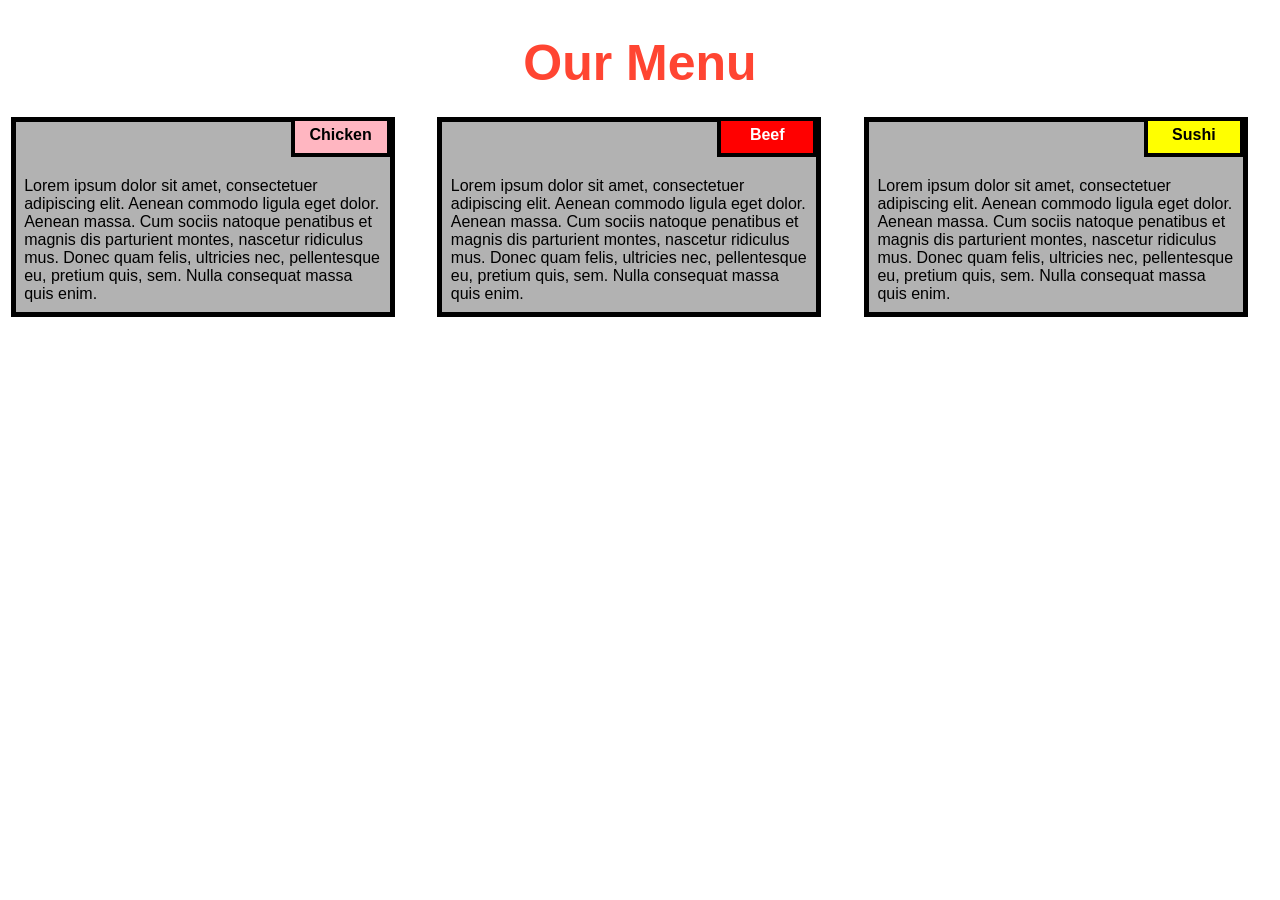
<file: module2/index.html>
<!DOCTYPE html>
<html>
<head>
<title> Restaurant Menu </title>
<meta name="viewport" content="width=device-width, initial-scale=1">
<link rel="stylesheet" type="text/css" href="style.css">
</head>
  
<body>
<h1>Our Menu</h1>
  <div class="col-lg-4 col-md-6 col-sm-12">
  	<div class="box">
  		<p class="content-name name1">Chicken</p>
  		<p class="content">Lorem ipsum dolor sit amet, consectetuer adipiscing elit. Aenean commodo ligula eget dolor. Aenean massa. Cum sociis natoque penatibus et magnis dis parturient montes, nascetur ridiculus mus. Donec quam felis, ultricies nec, pellentesque eu, pretium quis, sem. Nulla consequat massa quis enim.</p>
  	</div>
  </div>

  <div class="col-lg-4 col-md-6 col-sm-12">
  	<div class="box">
   		<p class="content-name name2">Beef</p>
   		<p class="content">Lorem ipsum dolor sit amet, consectetuer adipiscing elit. Aenean commodo ligula eget dolor. Aenean massa. Cum sociis natoque penatibus et magnis dis parturient montes, nascetur ridiculus mus. Donec quam felis, ultricies nec, pellentesque eu, pretium quis, sem. Nulla consequat massa quis enim.</p>
  	</div>
  </div>

  <div class="col-lg-4 col-md-12 col-sm-12">
  	<div class="box">
  		<p class="content-name name3">Sushi</p>
  		<p class="content">Lorem ipsum dolor sit amet, consectetuer adipiscing elit. Aenean commodo ligula eget dolor. Aenean massa. Cum sociis natoque penatibus et magnis dis parturient montes, nascetur ridiculus mus. Donec quam felis, ultricies nec, pellentesque eu, pretium quis, sem. Nulla consequat massa quis enim.</p>
  	</div>	
  </div>
  </body>
</html>
</file>
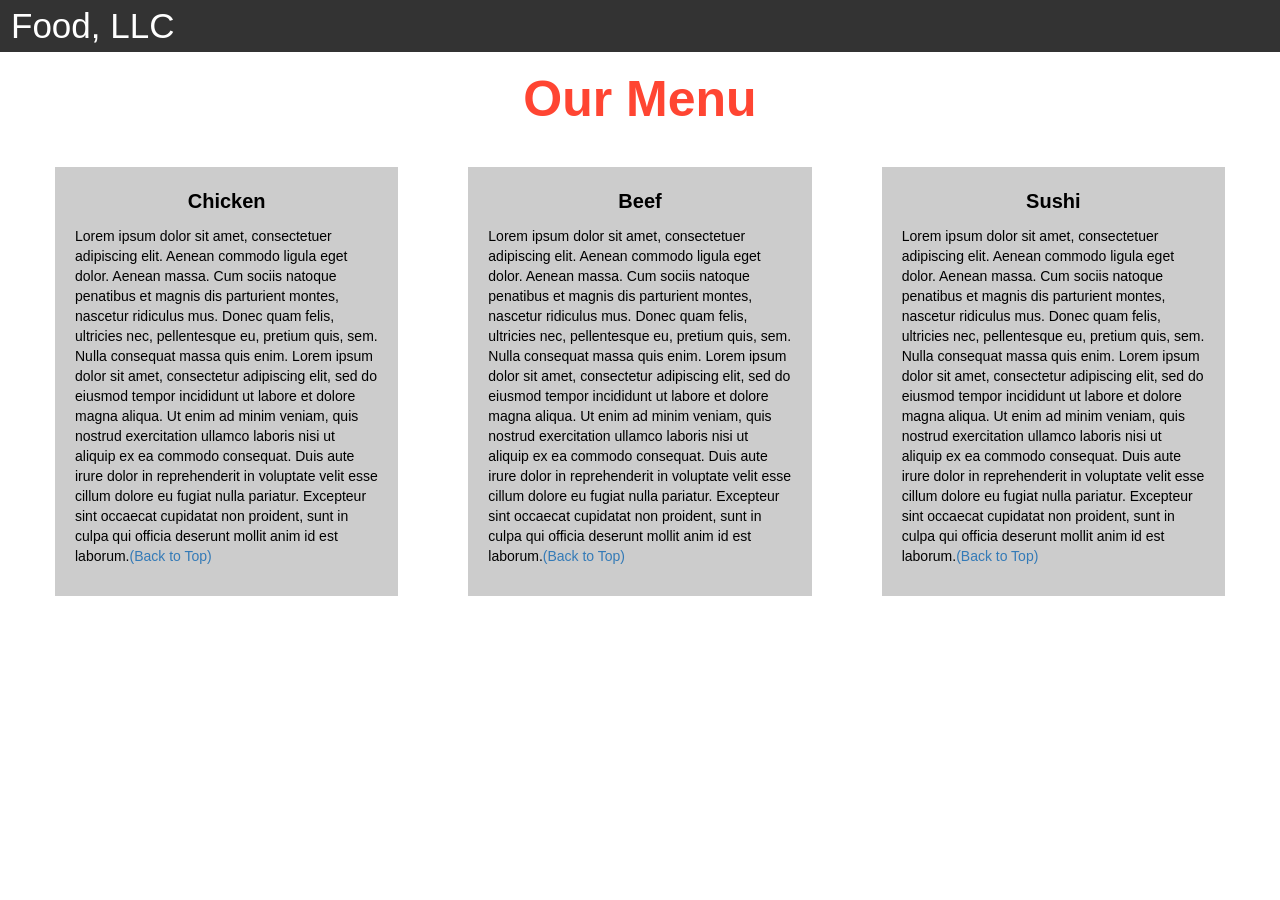
<file: module3/index.html>
<!DOCTYPE html>
<html>
<head>

<title>Module 3</title>

  <meta name="viewport" content="width=device-width, initial-scale=1">
  <link rel="stylesheet" href="https://maxcdn.bootstrapcdn.com/bootstrap/3.3.7/css/bootstrap.min.css">
  <script src="https://ajax.googleapis.com/ajax/libs/jquery/3.3.1/jquery.min.js"></script>
  <script src="https://maxcdn.bootstrapcdn.com/bootstrap/3.3.7/js/bootstrap.min.js"></script>

</head>

<meta name="viewport" content="width=device-width, initial-scale=1">
<link rel="stylesheet" type="text/css" href="style.css">



<body>


<nav class="navbar" id="top">
  <div class="container-fluid">

    <div class="navbar-header">
      <button type="button" class="navbar-toggle" data-toggle="collapse" data-target="#myNavbar">
        <span class="icon-bar"></span>
        <span class="icon-bar"></span>
        <span class="icon-bar"></span> 
      </button>
      <a class="navbar-brand" href="#">Food, LLC</a>
    </div>

    <div class="collapse" id="myNavbar">
      <ul class="nav navbar-nav visible-xs">
        <li><a class="menu-item" href="#">Chicken</a></li>
        <li><a class="menu-item" href="#">Beef</a></li> 
        <li><a class="menu-item" href="#">Sushi</a></li> 
      </ul>
    </div>

  </div>
</nav>

<h1 class="main-title">Our Menu</h1>



<div class="row">

  <div class="col-lg-4 col-md-6 col-sm-12">
    <div class="content-box">
      <p class="item-name">Chicken</p>
      <p>Lorem ipsum dolor sit amet, consectetuer adipiscing elit. Aenean commodo ligula eget dolor. Aenean massa. Cum sociis natoque penatibus et magnis dis parturient montes, nascetur ridiculus mus. Donec quam felis, ultricies nec, pellentesque eu, pretium quis, sem. Nulla consequat massa quis enim. Lorem ipsum dolor sit amet, consectetur adipiscing elit, sed do eiusmod tempor incididunt ut labore et dolore magna aliqua. Ut enim ad minim veniam, quis nostrud exercitation ullamco laboris nisi ut aliquip ex ea commodo consequat. Duis aute irure dolor in reprehenderit in voluptate velit esse cillum dolore eu fugiat nulla pariatur. Excepteur sint occaecat cupidatat non proident, sunt in culpa qui officia deserunt mollit anim id est laborum.<a href="#top">(Back to Top)</a></p>
    </div>
  </div>

  <div class="col-lg-4 col-md-6 col-sm-12">
    <div class="content-box">
      <p class="item-name">Beef</p>
      <p>Lorem ipsum dolor sit amet, consectetuer adipiscing elit. Aenean commodo ligula eget dolor. Aenean massa. Cum sociis natoque penatibus et magnis dis parturient montes, nascetur ridiculus mus. Donec quam felis, ultricies nec, pellentesque eu, pretium quis, sem. Nulla consequat massa quis enim. Lorem ipsum dolor sit amet, consectetur adipiscing elit, sed do eiusmod tempor incididunt ut labore et dolore magna aliqua. Ut enim ad minim veniam, quis nostrud exercitation ullamco laboris nisi ut aliquip ex ea commodo consequat. Duis aute irure dolor in reprehenderit in voluptate velit esse cillum dolore eu fugiat nulla pariatur. Excepteur sint occaecat cupidatat non proident, sunt in culpa qui officia deserunt mollit anim id est laborum.<a href="#top">(Back to Top)</a></p>
    </div>
  </div>


  <div class="col-lg-4 col-md-12 col-sm-12">
    <div class="content-box">
      <p class="item-name">Sushi</p>
      <p>Lorem ipsum dolor sit amet, consectetuer adipiscing elit. Aenean commodo ligula eget dolor. Aenean massa. Cum sociis natoque penatibus et magnis dis parturient montes, nascetur ridiculus mus. Donec quam felis, ultricies nec, pellentesque eu, pretium quis, sem. Nulla consequat massa quis enim. Lorem ipsum dolor sit amet, consectetur adipiscing elit, sed do eiusmod tempor incididunt ut labore et dolore magna aliqua. Ut enim ad minim veniam, quis nostrud exercitation ullamco laboris nisi ut aliquip ex ea commodo consequat. Duis aute irure dolor in reprehenderit in voluptate velit esse cillum dolore eu fugiat nulla pariatur. Excepteur sint occaecat cupidatat non proident, sunt in culpa qui officia deserunt mollit anim id est laborum.<a href="#top">(Back to Top)</a></p>
    </div>
  </div>

</div>


</body>
</html>
</file>
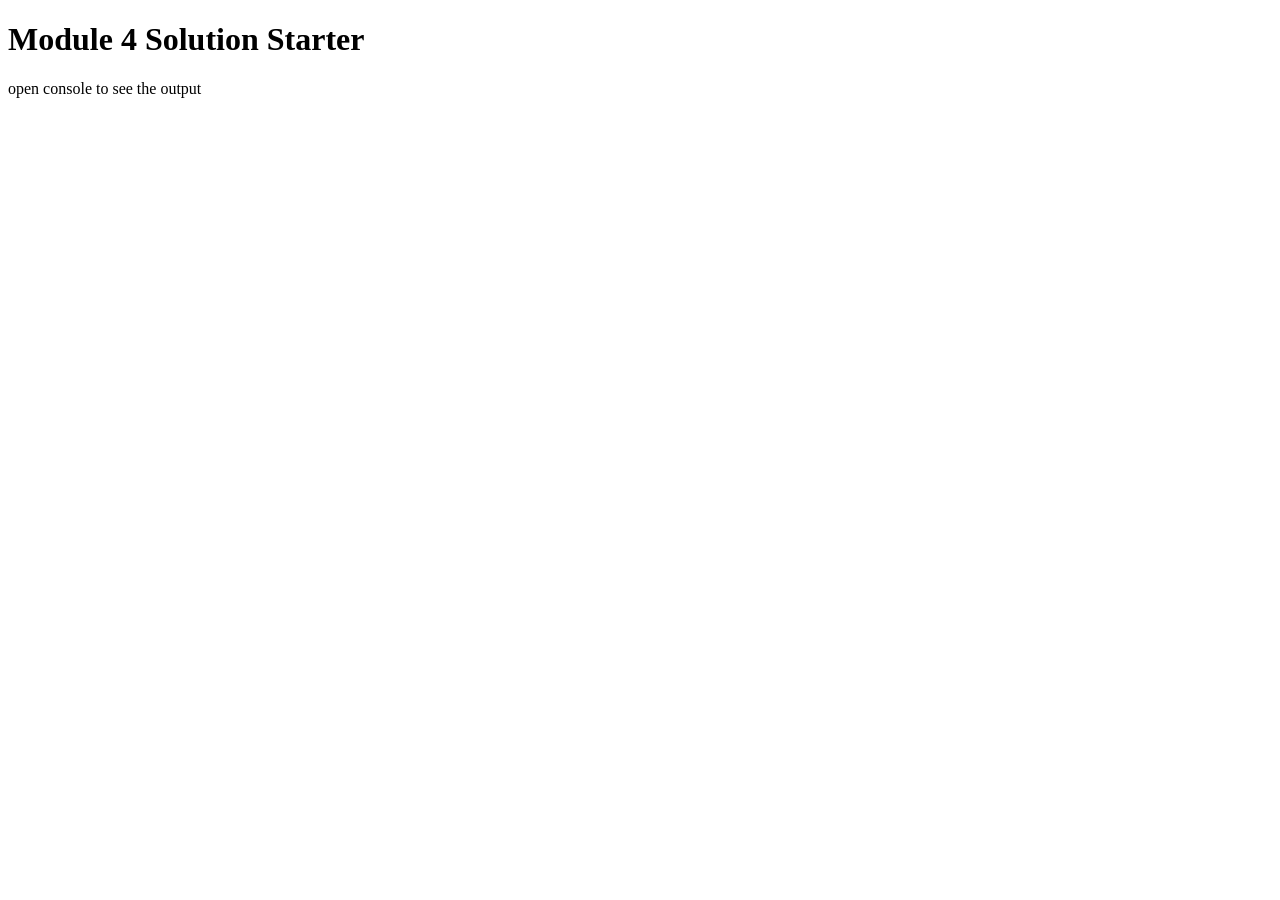
<file: module4/index.html>
<!DOCTYPE html>
<html>
<head>
  <meta charset="utf-8">
  <title>Module 4 Solution Starter</title>
  <script src="SpeakHello.js"></script>
  <script src="SpeakGoodBye.js"></script>
  <script src="script.js"></script>
</head>
<body>
  <h1>Module 4 Solution Starter</h1>
  <p>open console to see the output</p>
</body>
</html>
</file>
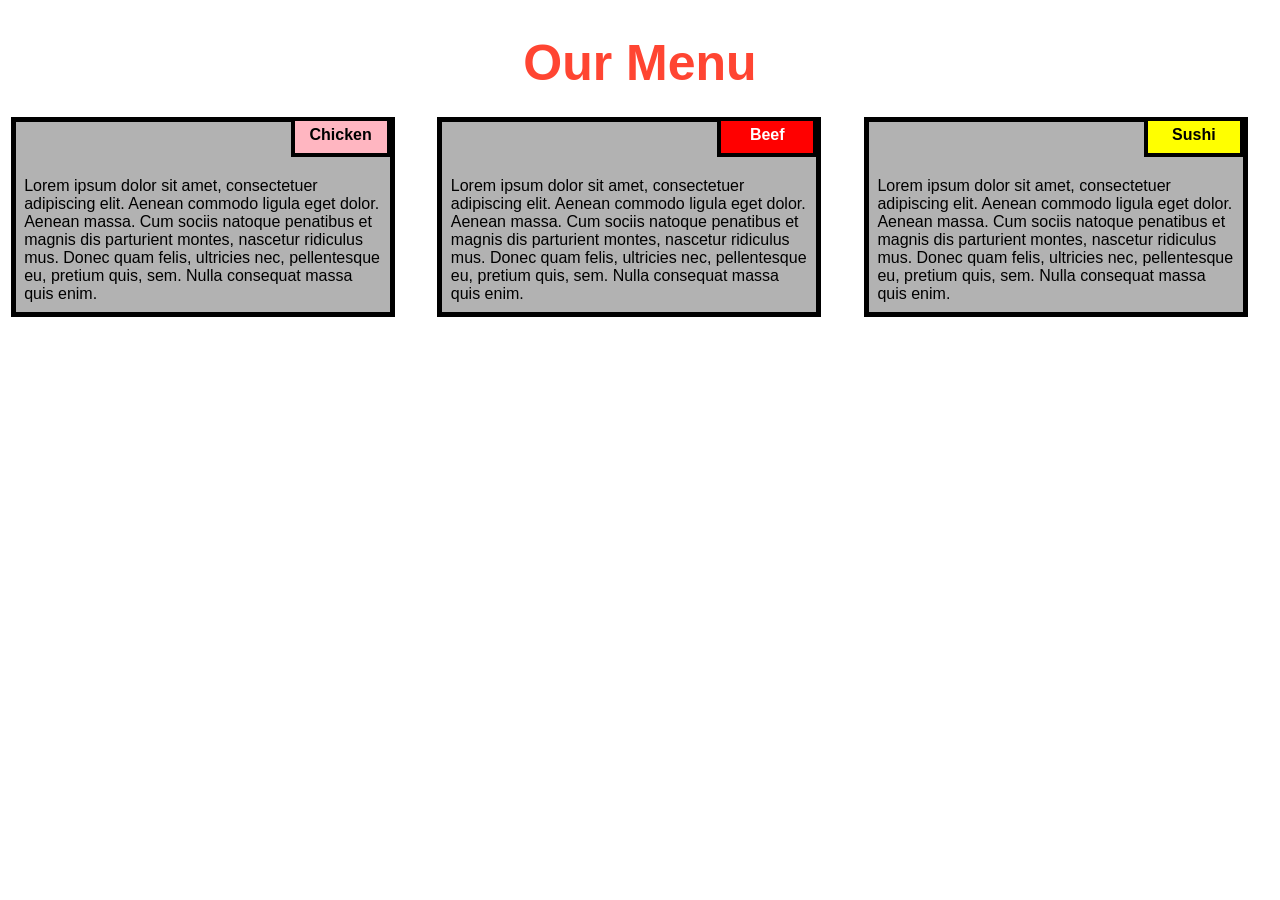
<file: module2/index (1).html>
<!DOCTYPE html>
<html>
<head>

<title>Responsive Layout</title>
<meta name="viewport" content="width=device-width, initial-scale=1">
<link rel="stylesheet" type="text/css" href="style.css">

</head>
<body>
<h1>Our Menu</h1>



  <div class="col-lg-4 col-md-6 col-sm-12">
  	<div class="box">
  		<p class="content-name name1">Chicken</p>
  		<p class="content">Lorem ipsum dolor sit amet, consectetuer adipiscing elit. Aenean commodo ligula eget dolor. Aenean massa. Cum sociis natoque penatibus et magnis dis parturient montes, nascetur ridiculus mus. Donec quam felis, ultricies nec, pellentesque eu, pretium quis, sem. Nulla consequat massa quis enim.</p>
  	</div>
  </div>

  <div class="col-lg-4 col-md-6 col-sm-12">
  	<div class="box">
   		<p class="content-name name2">Beef</p>
   		<p class="content">Lorem ipsum dolor sit amet, consectetuer adipiscing elit. Aenean commodo ligula eget dolor. Aenean massa. Cum sociis natoque penatibus et magnis dis parturient montes, nascetur ridiculus mus. Donec quam felis, ultricies nec, pellentesque eu, pretium quis, sem. Nulla consequat massa quis enim.</p>
  	</div>
  </div>

  <div class="col-lg-4 col-md-12 col-sm-12">
  	<div class="box">
  		<p class="content-name name3">Sushi</p>
  		<p class="content">Lorem ipsum dolor sit amet, consectetuer adipiscing elit. Aenean commodo ligula eget dolor. Aenean massa. Cum sociis natoque penatibus et magnis dis parturient montes, nascetur ridiculus mus. Donec quam felis, ultricies nec, pellentesque eu, pretium quis, sem. Nulla consequat massa quis enim.</p>
  	</div>	
  </div>
  </body>
</html>
</file>
<file: module2/style.css>
* {

  box-sizing: border-box;

}

body{

	margin: 0;	padding: 0;

  font-family: "Comic Sans MS", cursive, sans-serif;

}

.row{

  margin-top: 5%;

  margin-bottom: 5%;

}

h1 {

  margin-bottom: 15px;

  text-align: center;

  color: #ff4532;

  font-size: 50px;

}

.box{

  width: 100%;

  overflow: none;

}

.content-name{

  overflow: none;

  text-align: center;

  border: 4px solid black;

  width: 100px;

  height: 40px;

  padding: 5px;

  float: right;

  margin-right: 36px;

  margin-top: 0px;

  font-weight: bold;

  position: relative;

}

.content{

  border: 5px solid black;

  width: 90%;

  height: auto;

  margin: 2.5%;

  color: black

  font-size: 25px;

  padding: 2%;

  padding-top: 55px;

  background-color: rgba(0,0,0,0.3);

}

.name1{

  background-color: #FFB6C1;

}

.name2{

  color: white;

  background-color: #FF0000;

}

.name3{

  background-color: #FFFF00;

}

/********** Large devices only **********/

@media (min-width: 992px) {

  .col-lg-4 {

  	float: left;

    width: 33.33%;

  }

}

/********** Medium devices only **********/

@media (min-width: 768px) and (max-width: 991px) {

  .col-md-6,.col-md-12 {

    float: left;

  }

  .col-md-6 {

    width: 50%;

  }

  .col-md-12 {

    margin-left: -10px;

    width: 100%;

  }

  .name3{

    margin-right: 65px;

    width: 100px;

  }

}

@media (min-width: 0px) and (max-width: 767px) {

  .col-sm-12 {

  	float: left;

    width: 100%;

  }

  .content-name{

    margin-right: 30px;

  }

}
</file>
<file: module3/style.css>
.container-fluid{
	margin: 0;
	padding: 0;
}

.navbar{
	border-radius: 0px;
	background-color: rgba(0,0,0,0.8);
}

.navbar-brand{
  font-size: 35px;
  color: white;
  padding-left: 25px;
}

.navbar-brand:hover{
	color: white;
}

.nav{
	margin: 0;
	padding: 0;
}

.navbar-nav{
  font-size: 25px;
  text-align: center;
  margin: 0;
  padding: 0;
}

.navbar-toggle{
	border: 2px solid white;
	margin-right: 25px;
}

.icon-bar{
	background-color: white;
}


.main-title{
  margin-bottom: 15px;
  text-align: center;
  color: #ff4532;
  font-size: 50px;
  font-family: "Comic Sans MS", cursive, sans-serif;
  font-weight: bold;
}

li{
	box-sizing: border-box;
	width: 100%;
}

.menu-item{
	padding: 0;
	margin: 0;
	width: 100%;
	background-color: white;
	border-bottom: 1px solid black;
	color: black;
	display: block;
}

.menu-item:hover{
	background-color: rgba(0,0,0,0.9);
	color: rgba(0,0,0,0.4);
}



.row{
	margin: 20px;
}

.content-box{
	margin: 20px;
	width: auto;
	height: auto;
	color: black;
	background-color: rgba(0,0,0,0.2);
	font-family: "Comic Sans MS", cursive, sans-serif;
	padding: 20px;
}

.item-name{
	text-align: center;
	font-size: 20px;
	font-weight: bold;
}

#top{

}
</file>
